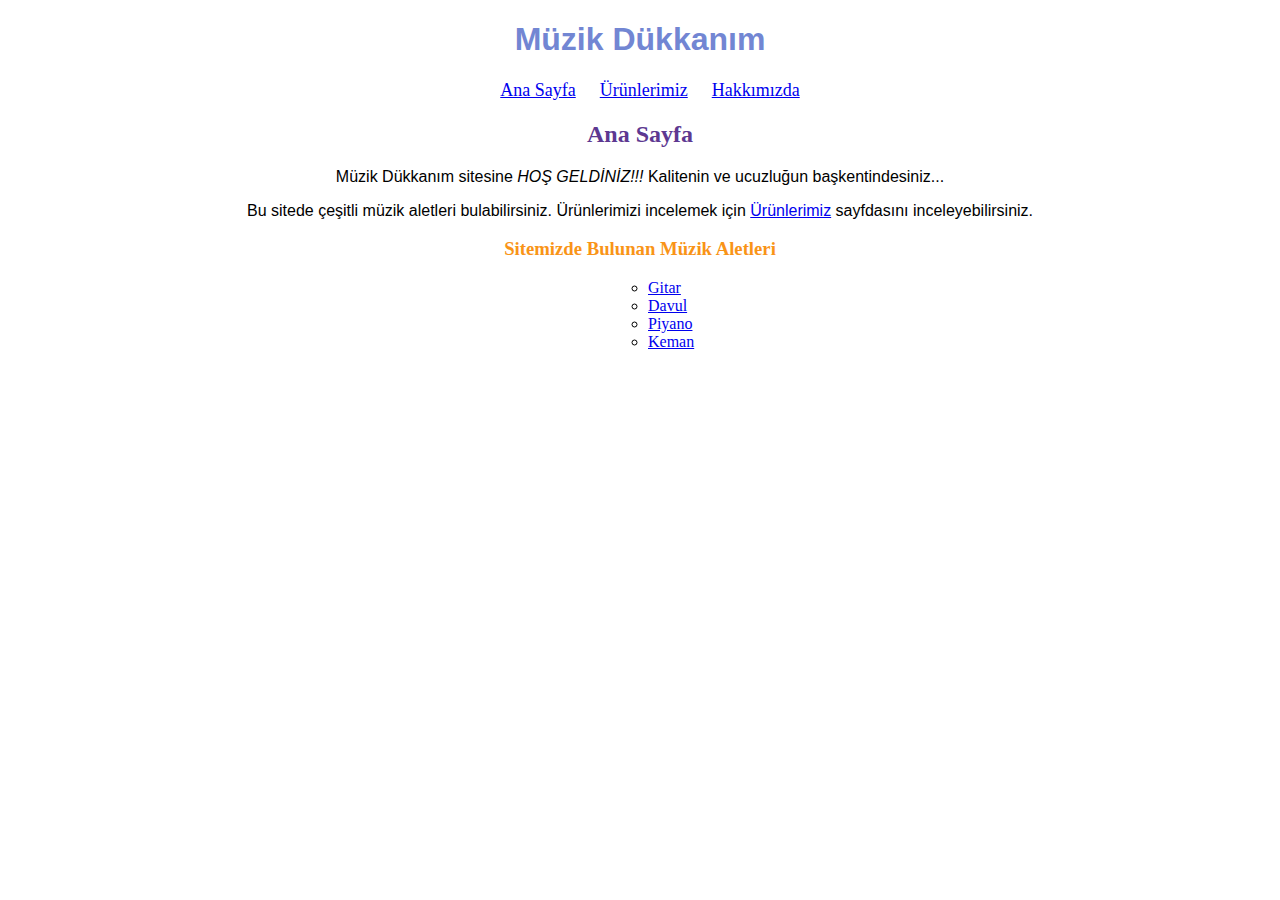
<file: index.html>
<!DOCTYPE html>
<html lang="en">
<head>
    <meta charset="UTF-8">
    <meta http-equiv="X-UA-Compatible" content="IE=edge">
    <meta name="viewport" content="width=device-width, initial-scale=1.0">
    <link rel="stylesheet" href="main.css">
    <title>Music Shopping Center</title>
</head>
<body>
    <div class="container">
        <row>
            <header class="text-align">
                <h1 class="baslik">Müzik Dükkanım</h1>
                <a style= "margin-left: 20px; font-size: 18px" href="#">Ana Sayfa</a>
                <a style= "margin-left: 20px; font-size: 18px" href="product.html">Ürünlerimiz</a>
                <a style= "margin-left: 20px; font-size: 18px" href="about-us.html">Hakkımızda</a>
            </header>
            <article class=" text-align">
                <h2 class="baslik2">Ana Sayfa</h2>
                <p class="paragraph">Müzik Dükkanım sitesine <i>HOŞ GELDİNİZ!!!</i> Kalitenin ve ucuzluğun başkentindesiniz... </p>
                <p class="paragraph">Bu sitede çeşitli müzik aletleri bulabilirsiniz. Ürünlerimizi incelemek için <a href="product.html">Ürünlerimiz</a> sayfdasını inceleyebilirsiniz.</p>
            </article>
            <div>
                <h3 class="baslik3 text-align">Sitemizde Bulunan Müzik Aletleri</h3>
                <ul style= "margin-left: 600px" type="circle">
                    <li> <a href="product.html#gitar" title="Gitara gider :)">Gitar</a></li>
                    <!--Başka bir sayfanın belli bir yerine link vermek için o sayfadaki id de href in içine eklenir.-->
                    <li><a href="product.html#davul">Davul</a></li>
                    <li> <a href="product.html#piyano">Piyano</a></li>
                    <li> <a href="product.html#keman">Keman</a></li>
                </ul>
            </div>
        </row>
    </div>
</body>
</html>
</file>
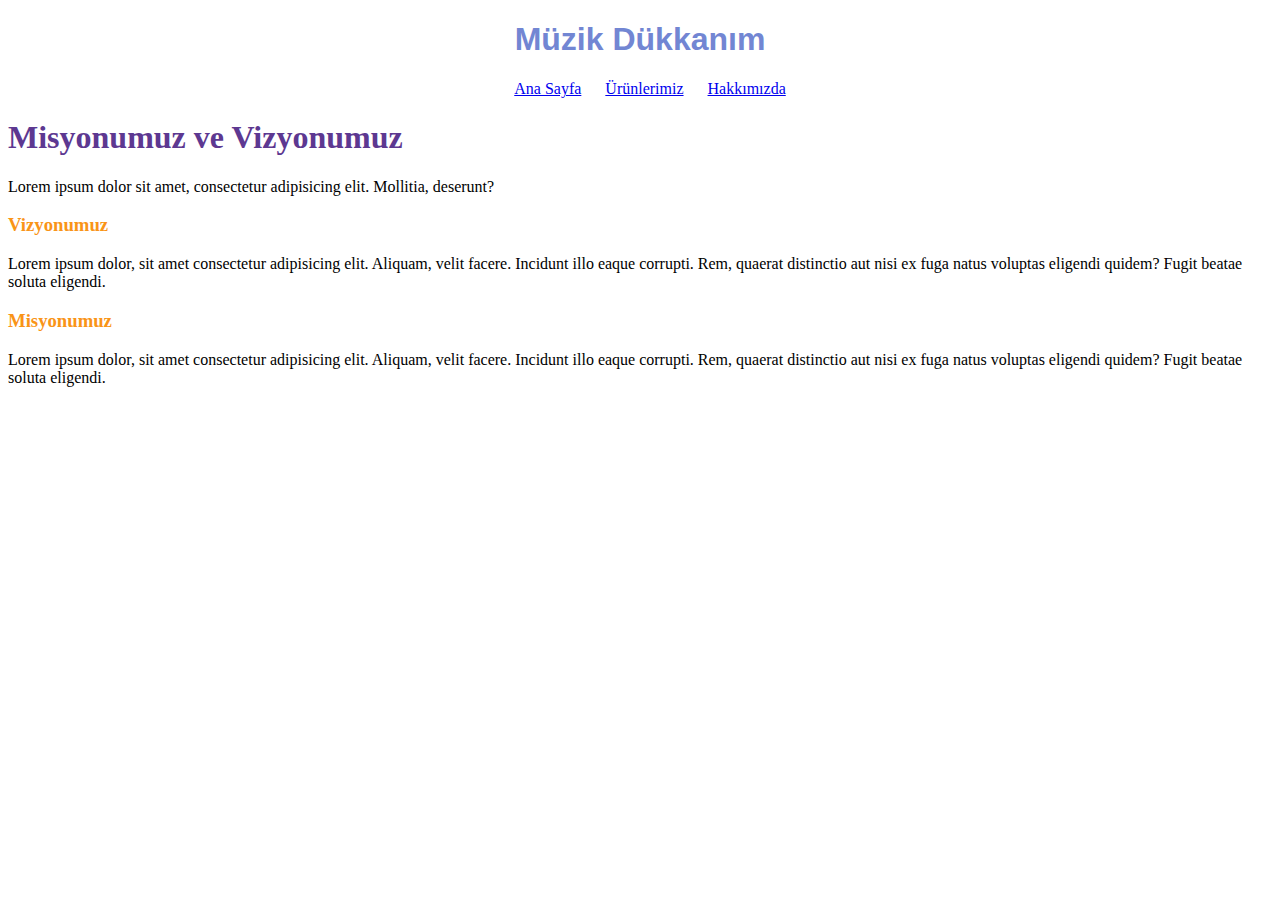
<file: about-us.html>
<!DOCTYPE html>
<html lang="en">
<head>
    <meta charset="UTF-8">
    <meta http-equiv="X-UA-Compatible" content="IE=edge">
    <meta name="viewport" content="width=device-width, initial-scale=1.0">
    <link rel="stylesheet" href="main.css">
    <title>Hakkımızda</title>
</head>
<body>
    <header>
        <h1 class="baslik">Müzik Dükkanım</h1>
        <div class= "text-align">
            <a style= "margin-left: 20px;" href="index.html">Ana Sayfa</a>
            <a style= "margin-left: 20px;" href="product.html">Ürünlerimiz</a>
            <a style= "margin-left: 20px;" href="#">Hakkımızda</a>
        </div>
    </header>
    <div class="anaBaslik">
        <h1 class="baslik2">Misyonumuz ve Vizyonumuz</h1>
        <p>Lorem ipsum dolor sit amet, consectetur adipisicing elit. Mollitia, deserunt?</p>
    </div>
    <div class="vizyon">
        <h3 class="baslik3">Vizyonumuz</h3>
        <p>Lorem ipsum dolor, sit amet consectetur adipisicing elit. Aliquam, velit facere. Incidunt illo eaque corrupti. Rem, quaerat distinctio aut nisi ex fuga natus voluptas eligendi quidem? Fugit beatae soluta eligendi.</p>
    </div>
    <div class="misyon">
        <h3 class="baslik3">Misyonumuz</h3>
        <p>Lorem ipsum dolor, sit amet consectetur adipisicing elit. Aliquam, velit facere. Incidunt illo eaque corrupti. Rem, quaerat distinctio aut nisi ex fuga natus voluptas eligendi quidem? Fugit beatae soluta eligendi.</p>
    </div>    
</body>
</html>
</file>
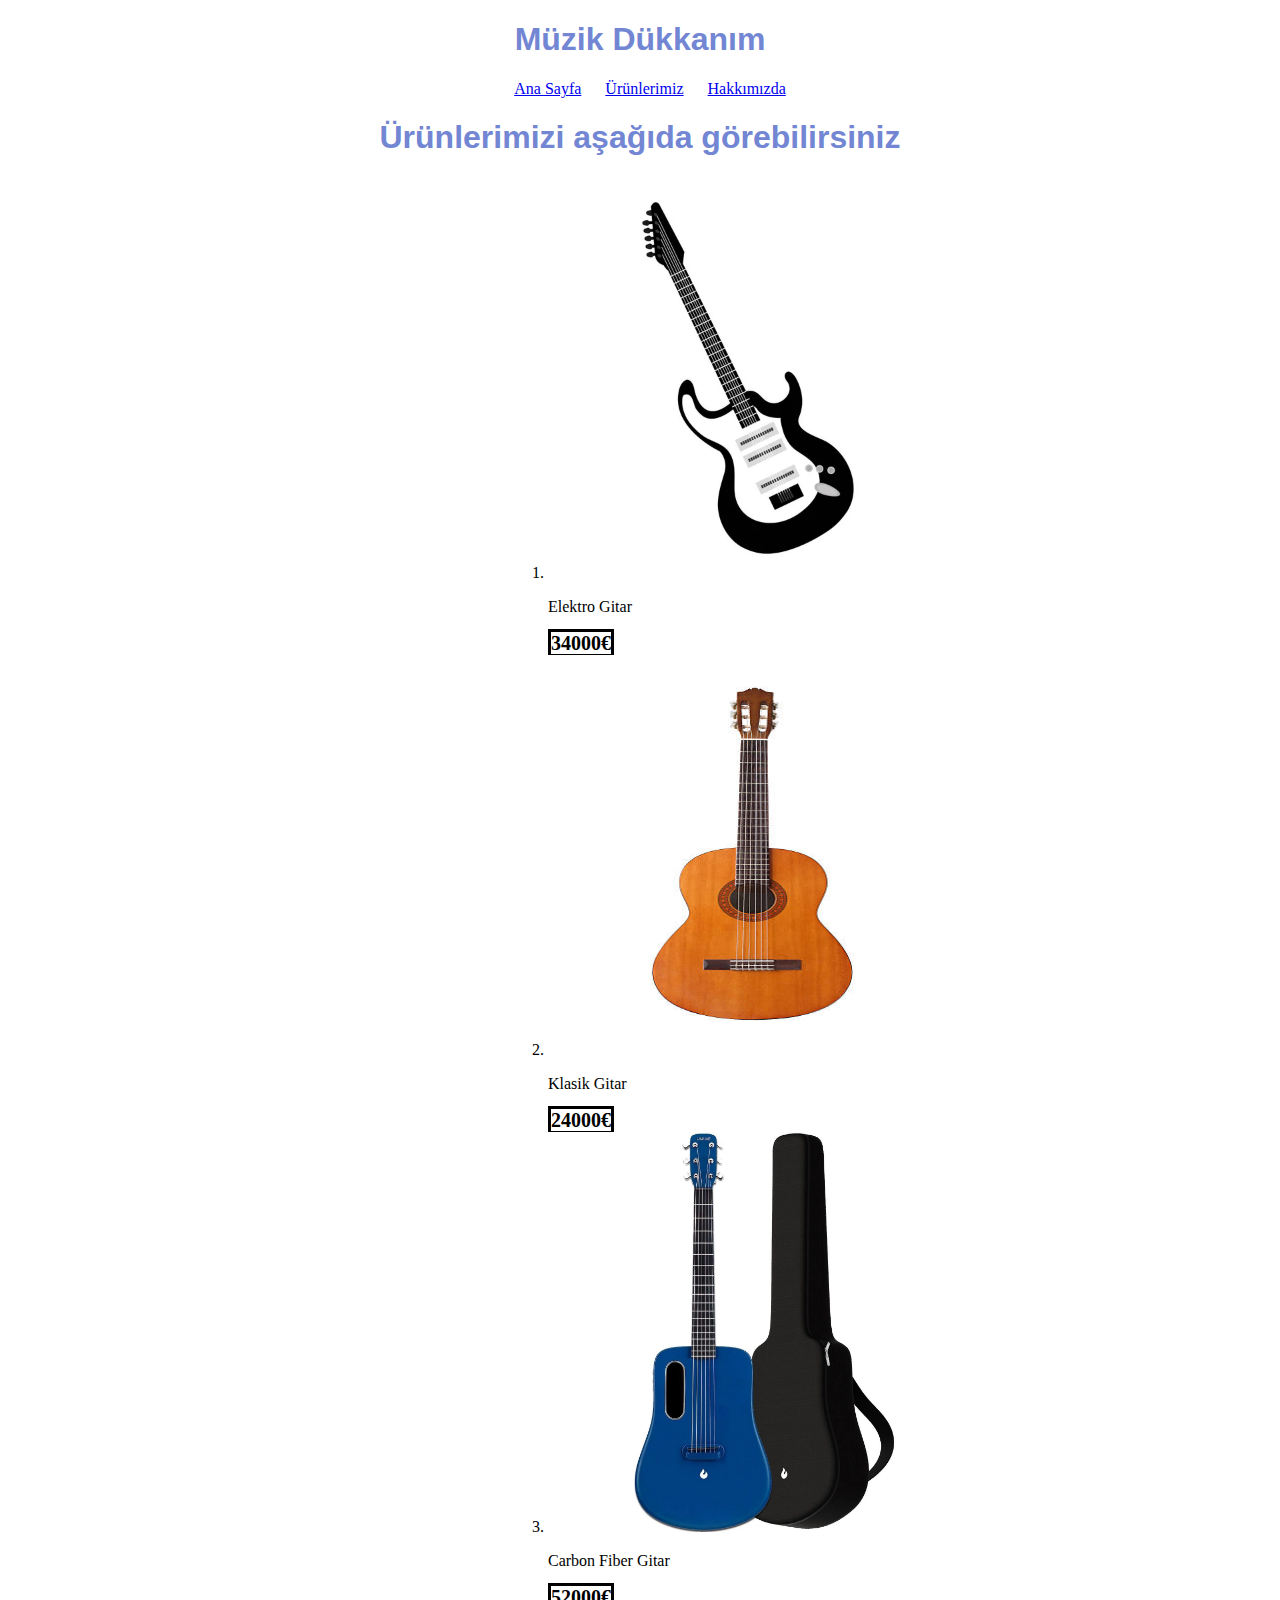
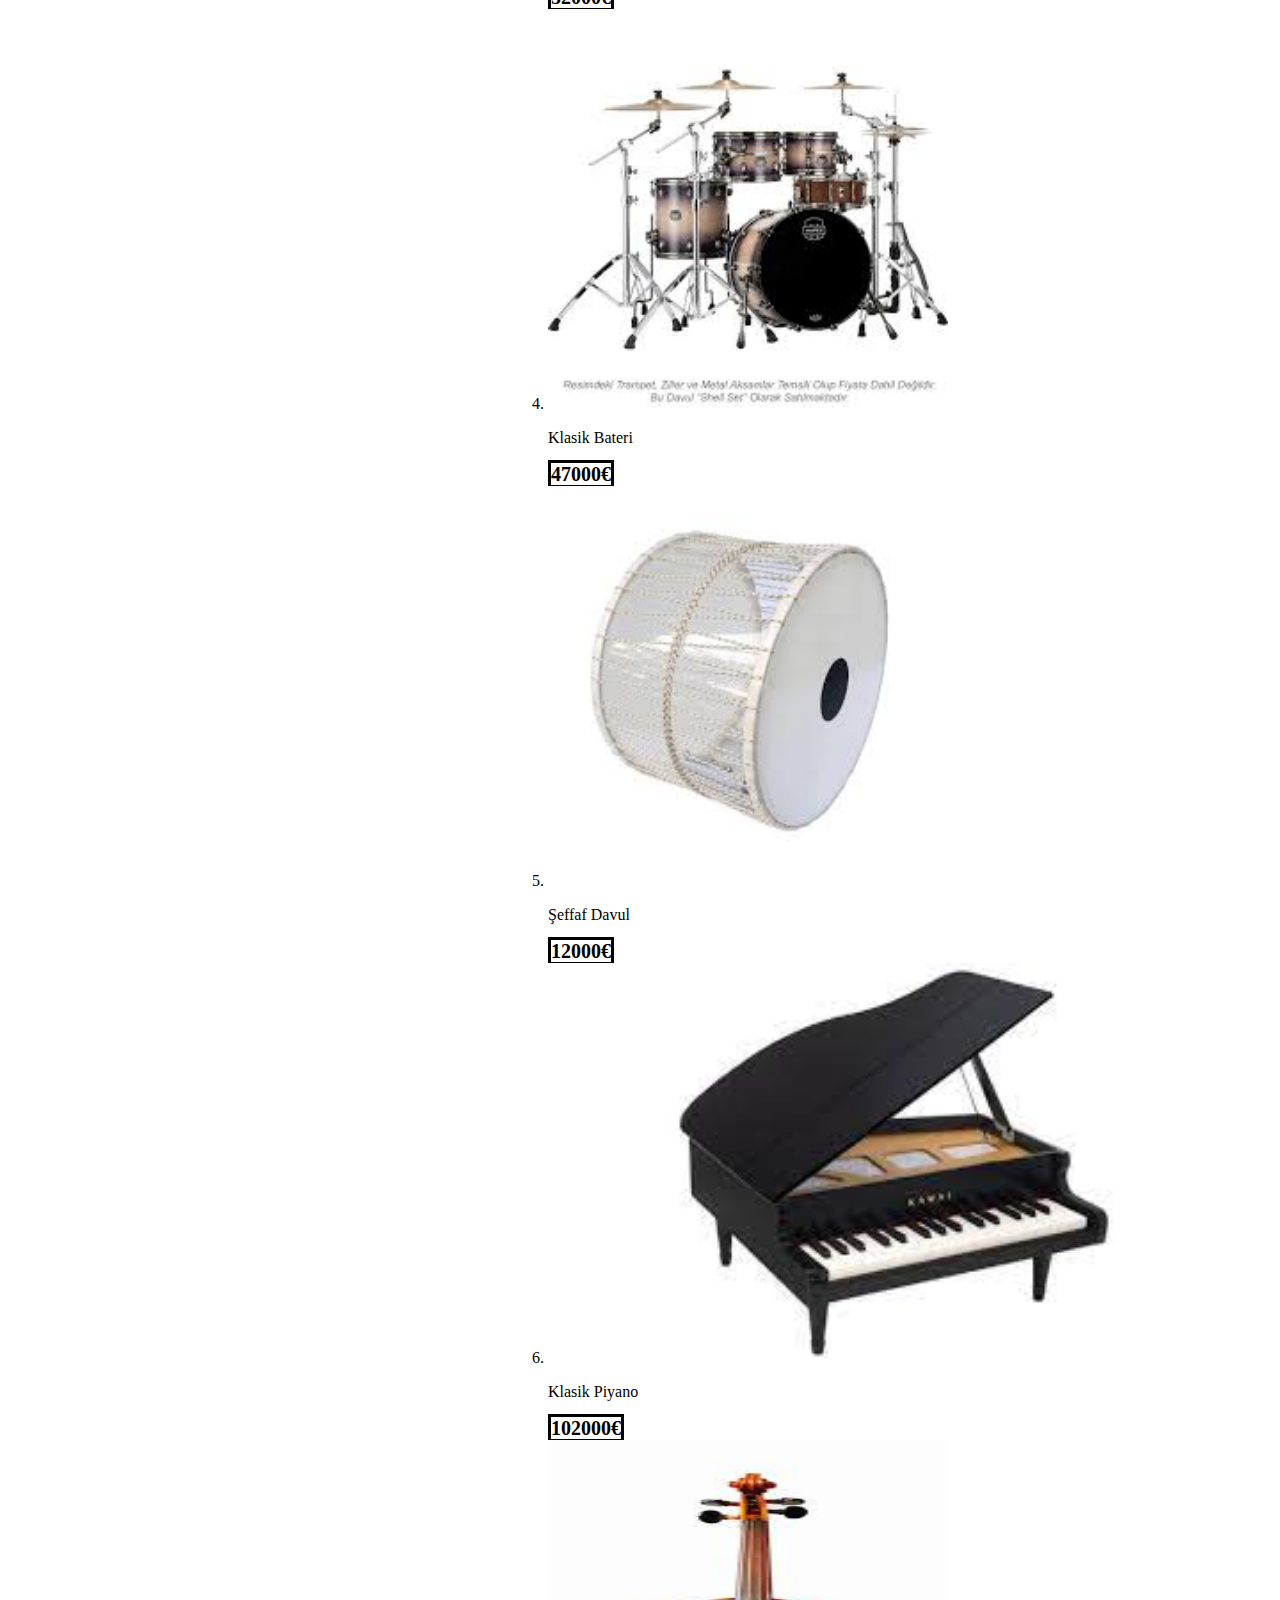
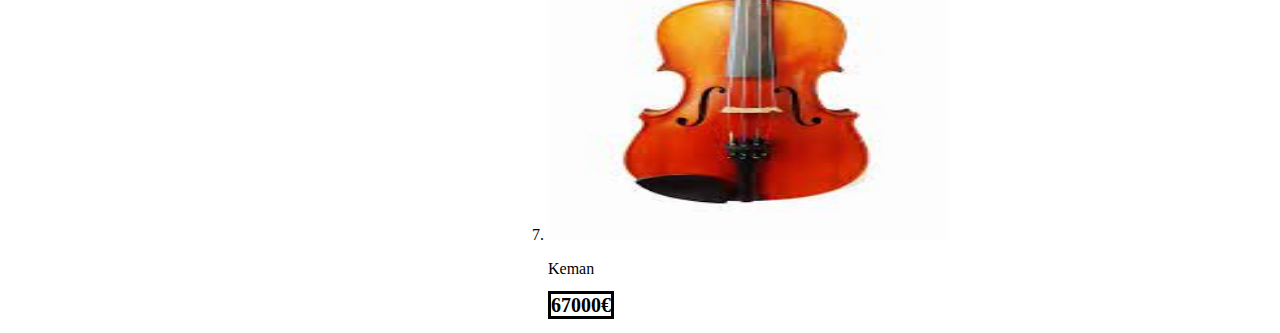
<file: product.html>
<!DOCTYPE html>
<html lang="en">
<head>
    <meta charset="UTF-8">
    <meta http-equiv="X-UA-Compatible" content="IE=edge">
    <meta name="viewport" content="width=device-width, initial-scale=1.0">
    <link rel="stylesheet" href="main.css">
    <title>Ürünlerimiz</title>
</head>
<body>
    <div class="container">
        <row>
            <header>
                <h1 class="baslik">Müzik Dükkanım</h1>
                <div class= "text-align">
                    <a style= "margin-left: 20px;" href="index.html">Ana Sayfa</a>
                    <a style= "margin-left: 20px;" href="#">Ürünlerimiz</a>
                    <a style= "margin-left: 20px;" href="about-us.html">Hakkımızda</a>
                </div>
            </header>
            <h1 class="baslik">Ürünlerimizi aşağıda görebilirsiniz</h1>
            <div style="margin-left: 500px;">
                <ol>
                    <li id="gitar">
                        <img src="./images/gitar.jpg" alt="gitar-1" width="400px" height="400px">
                        <p>Elektro Gitar</p>
                        <span class="price"><b>34000€</b></span>
                    </li>
                    <li>
                        <img src="./images/classic.jpg" alt="gitar-2" width="400px" height="400px">
                        <p>Klasik Gitar</p>
                        <span class="price"><b>24000€</b></span>
                    </li>
                    <li>
                        <img src="./images/fiber.webp" alt="gitar-3" width="400px" height="400px">
                        <p>Carbon Fiber Gitar</p>
                        <span class="price"><b>52000€</b></span>
                    </li>
                    <li id="davul">
                        <img src="./images/bateri.jpeg" alt="bateri-1" width="400px" height="400px">
                        <p>Klasik Bateri</p>
                        <span class="price"><b>47000€</b></span>
                    </li>
                    <li>
                        <img src="./images/davul.jpeg" alt="davul-1" width="400px" height="400px">
                        <p>Şeffaf Davul</p>
                        <span class="price"><b>12000€</b></span>
                    </li>
                    <li id="piyano">
                        <img src="./images/klasik_piyano.jpeg" alt="piyano-1 width="400px" height="400px">
                        <p>Klasik Piyano</p>
                        <span class="price"><b>102000€</b></span>
                    </li>
                    <li id="keman">
                        <img src="./images/keman.jpeg" alt="keman-1" width="400px" height="400px">
                        <p>Keman</p>
                        <span class="price"><b>67000€</b></span>
                    </li>
                </ol>                
            </div>            
        </row>
    </div>
</body>
</html>
</file>
<file: main.css>
.baslik{
    color:#7286D3;
    font-family: 'Sofia Sans Extra Condensed', sans-serif;
    text-align: center;
}

.text-align{
    text-align: center;
}
.baslik2{
    color: #5D3891;
}

.baslik3{
    color: #F99417;
}

.price{
    border-style: solid;
    font-size: 20px;
}

.paragraph{
    font-family: 'Ubuntu', sans-serif;
}
</file>
